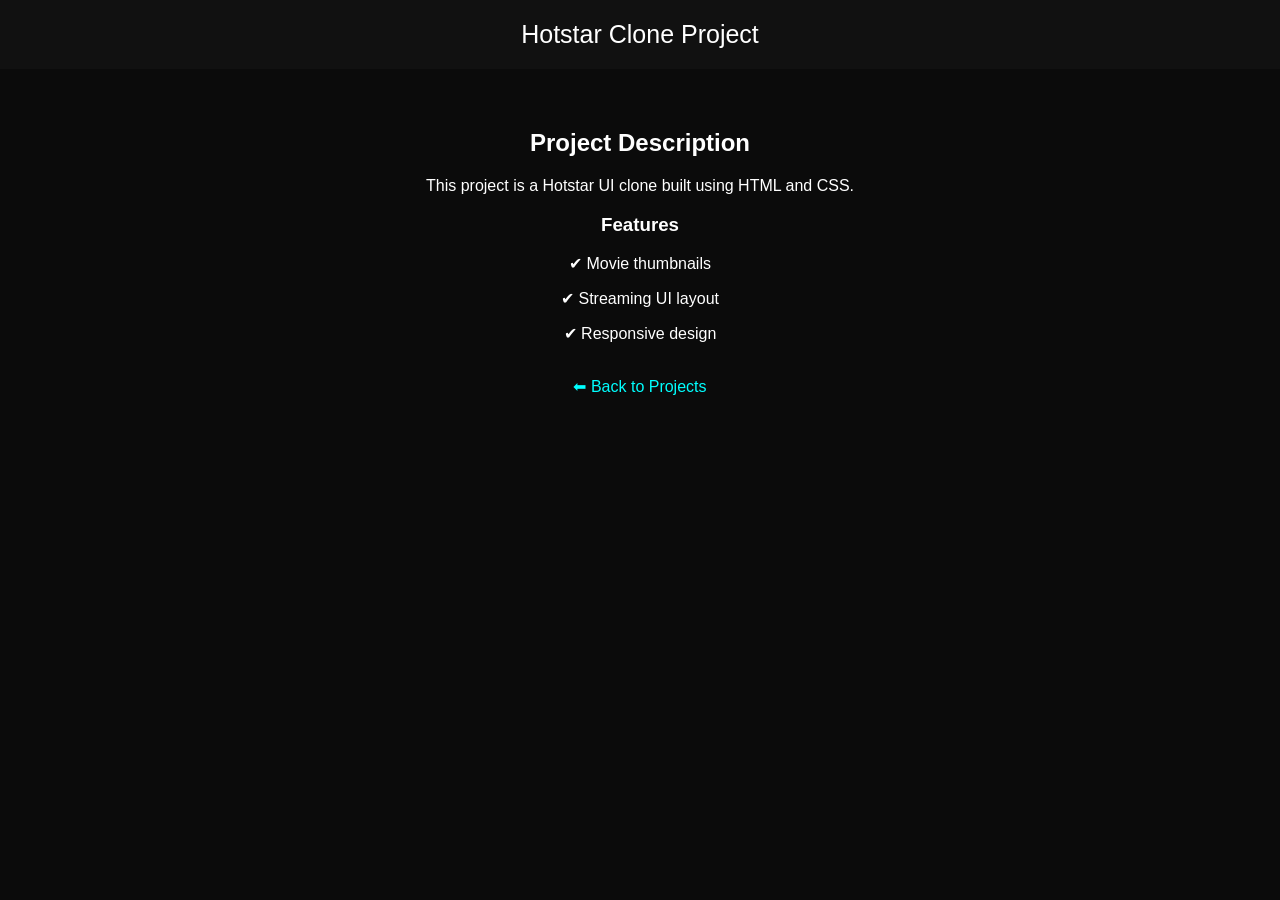
<file: projects/hotstar.html>
<!DOCTYPE html>
<html>
<head>
<title>Hotstar Clone</title>

<style>
body{
margin:0;
font-family:Arial;
background:#0b0b0b;
color:white;
text-align:center;
}

header{
background:#111;
padding:20px;
font-size:25px;
}

.container{
padding:40px;
}

a{
color:#00ffff;
text-decoration:none;
}
</style>

</head>

<body>

<header>Hotstar Clone Project</header>

<div class="container">

<h2>Project Description</h2>
<p>This project is a Hotstar UI clone built using HTML and CSS.</p>

<h3>Features</h3>

<p>✔ Movie thumbnails</p>
<p>✔ Streaming UI layout</p>
<p>✔ Responsive design</p>

<br>

<a href="projects.html">⬅ Back to Projects</a>

</div>

</body>
</html>
</file>
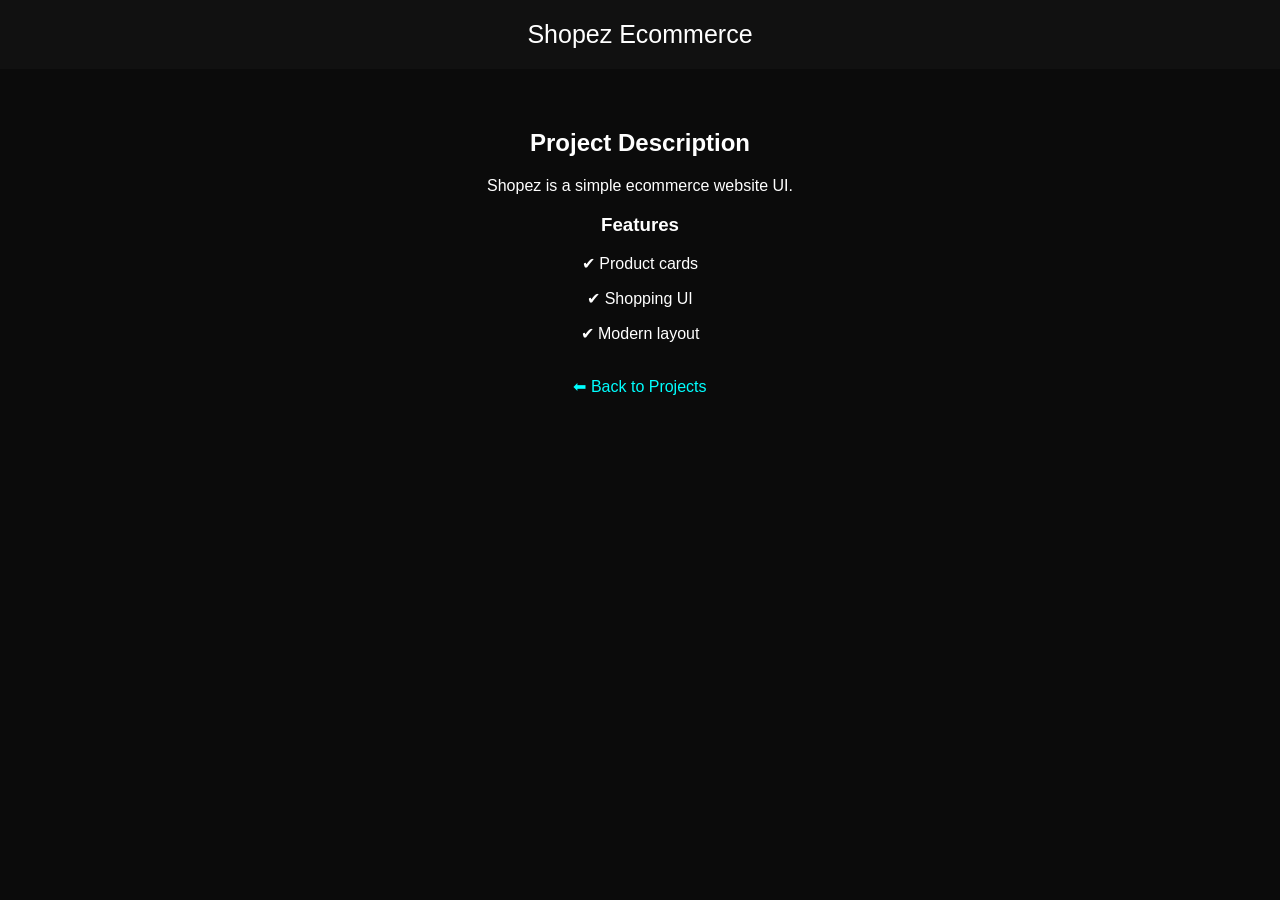
<file: projects/shopez.html>
<!DOCTYPE html>
<html>
<head>
<title>Shopez Ecommerce</title>

<style>
body{
margin:0;
font-family:Arial;
background:#0b0b0b;
color:white;
text-align:center;
}

header{
background:#111;
padding:20px;
font-size:25px;
}

.container{
padding:40px;
}

a{
color:#00ffff;
text-decoration:none;
}
</style>

</head>

<body>

<header>Shopez Ecommerce</header>

<div class="container">

<h2>Project Description</h2>
<p>Shopez is a simple ecommerce website UI.</p>

<h3>Features</h3>

<p>✔ Product cards</p>
<p>✔ Shopping UI</p>
<p>✔ Modern layout</p>

<br>

<a href="projects.html">⬅ Back to Projects</a>

</div>

</body>
</html>
</file>
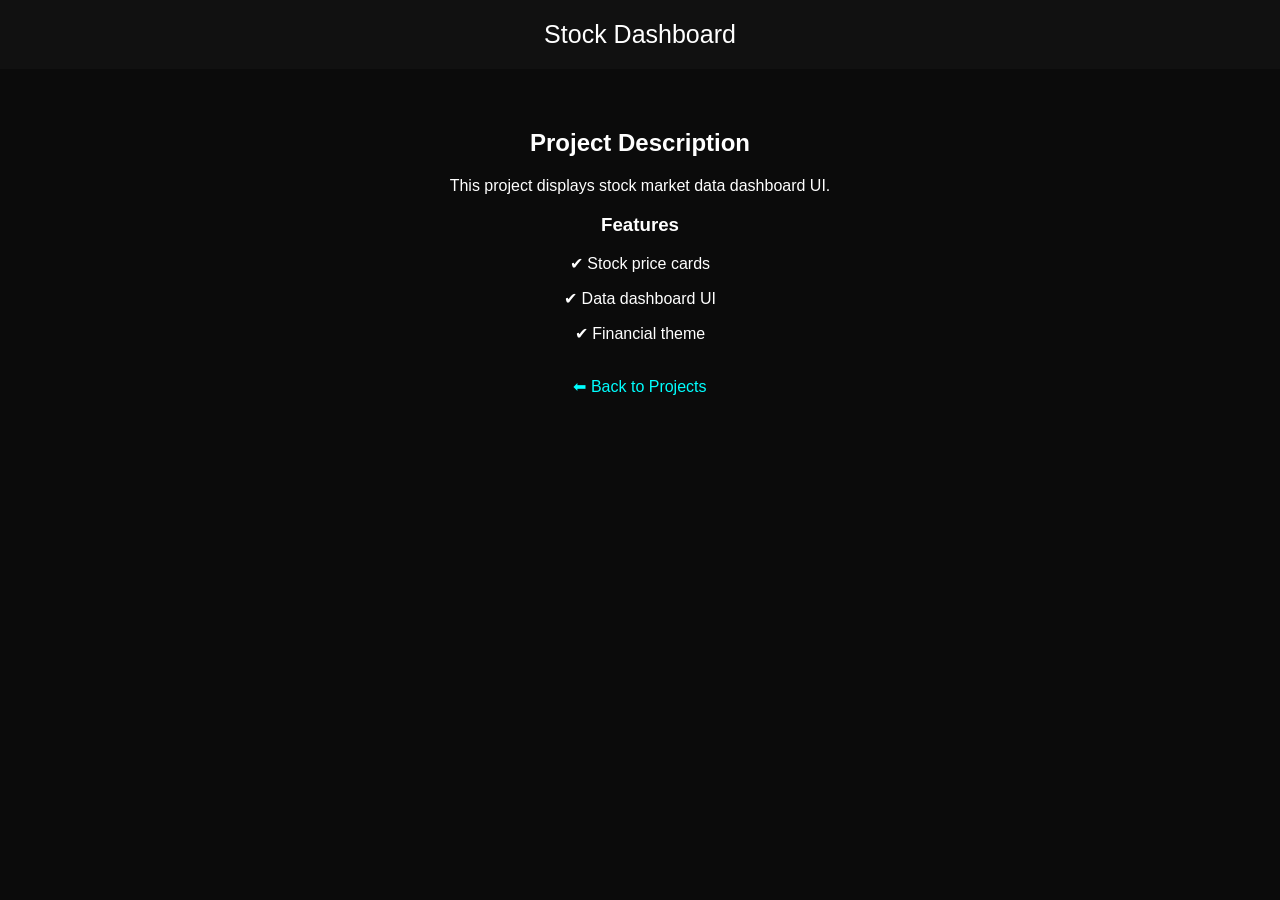
<file: projects/stock.html>
<!DOCTYPE html>
<html>
<head>
<title>Stock Dashboard</title>

<style>
body{
margin:0;
font-family:Arial;
background:#0b0b0b;
color:white;
text-align:center;
}

header{
background:#111;
padding:20px;
font-size:25px;
}

.container{
padding:40px;
}

a{
color:#00ffff;
text-decoration:none;
}
</style>

</head>

<body>

<header>Stock Dashboard</header>

<div class="container">

<h2>Project Description</h2>
<p>This project displays stock market data dashboard UI.</p>

<h3>Features</h3>

<p>✔ Stock price cards</p>
<p>✔ Data dashboard UI</p>
<p>✔ Financial theme</p>

<br>

<a href="projects.html">⬅ Back to Projects</a>

</div>

</body>
</html>
</file>
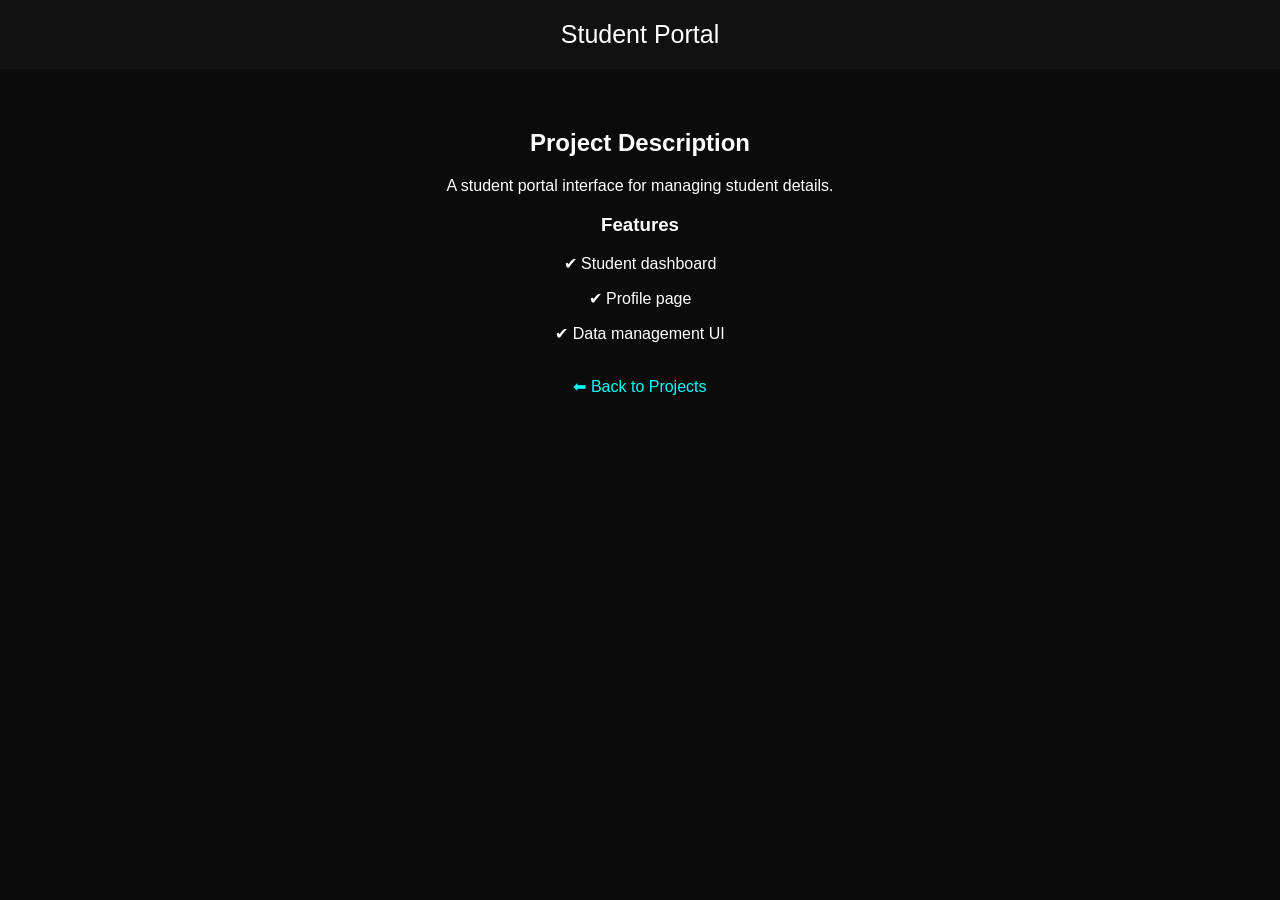
<file: projects/student.html>
<!DOCTYPE html>
<html>
<head>
<title>Student Portal</title>

<style>
body{
margin:0;
font-family:Arial;
background:#0b0b0b;
color:white;
text-align:center;
}

header{
background:#111;
padding:20px;
font-size:25px;
}

.container{
padding:40px;
}

a{
color:#00ffff;
text-decoration:none;
}
</style>

</head>

<body>

<header>Student Portal</header>

<div class="container">

<h2>Project Description</h2>
<p>A student portal interface for managing student details.</p>

<h3>Features</h3>

<p>✔ Student dashboard</p>
<p>✔ Profile page</p>
<p>✔ Data management UI</p>

<br>

<a href="projects.html">⬅ Back to Projects</a>

</div>

</body>
</html>
</file>
